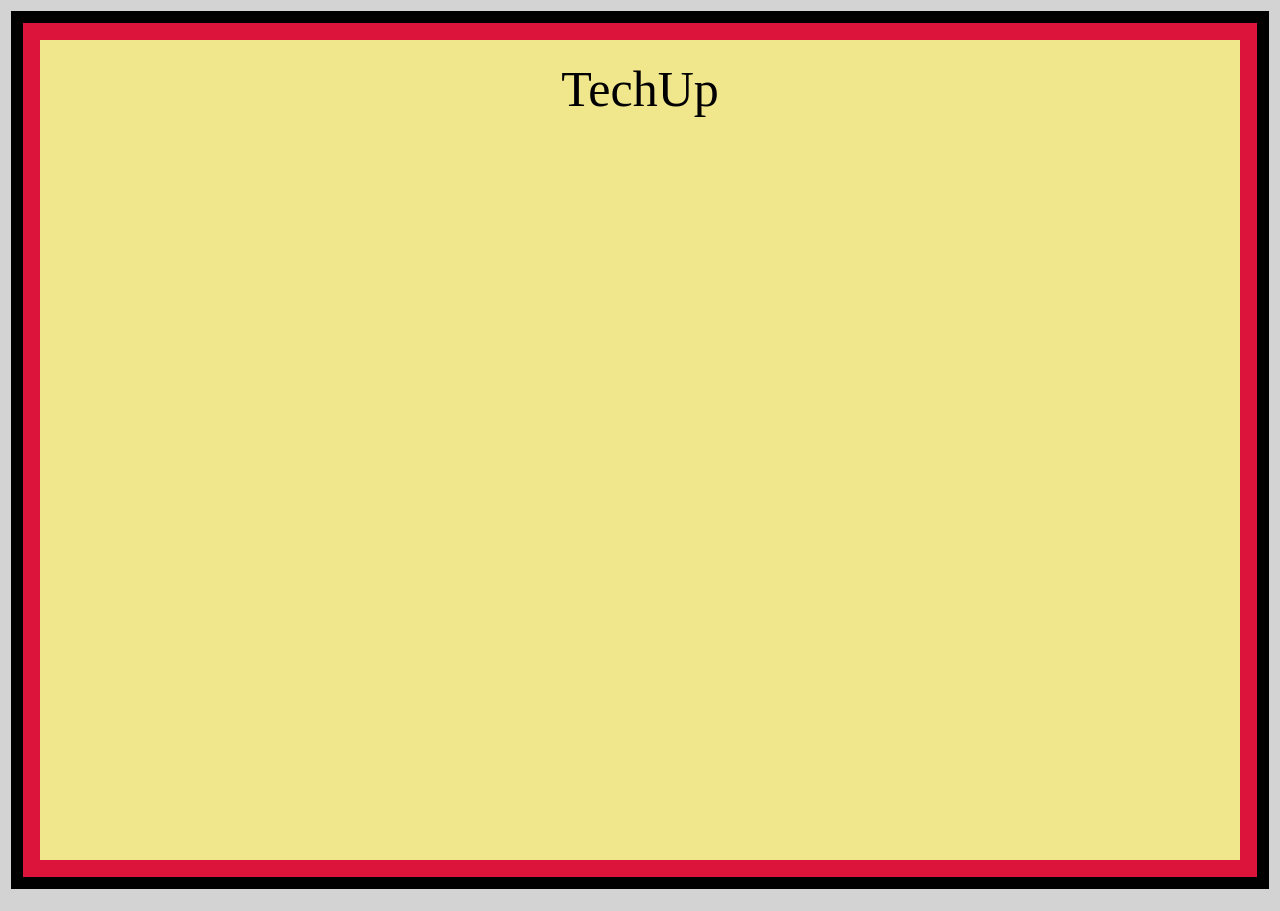
<file: ex-2/index.html>
<!DOCTYPE html>
<html lang="en">

<head>
  <meta charset="UTF-8" />
  <meta http-equiv="X-UA-Compatible" content="IE=edge" />
  <meta name="viewport" content="width=device-width, initial-scale=1.0" />
  <link rel="stylesheet" href="./style.css" />
  <title>CSS Direction and Box Model - Ex 2</title>
</head>

<body>

  <div class="outer-black-box">
    
   
    <div class="inner-crimson-box">
      
    
      <div class="content-khaki-box">
       
        <h1 class="techup-text">TechUp</h1>
      </div>

    </div>

  </div>
</body>

</html>
</file>
<file: ex-2/style.css>
* {
  box-sizing: border-box;
  margin: 0;
  padding: 0;
}

body {
  min-height: 100vh;
  background-color: lightgrey;
}

.outer-black-box {
  width: calc(100% - 22px);
  height: calc(100vh - 22px);
  margin: 11px;
  border: 12px solid black;
  background-color: lightgrey;
}

.inner-crimson-box {
  height: 100%;
  border: 17px solid crimson;
}

.content-khaki-box {
  height: 100%;
  background-color: khaki;
  padding-top: 20px;
  text-align: center;
}

.techup-text {
  color: black;
  font-family: Georgia, 'Times New Roman', serif;
  font-size: 50px;
  font-weight: normal;
}
</file>
